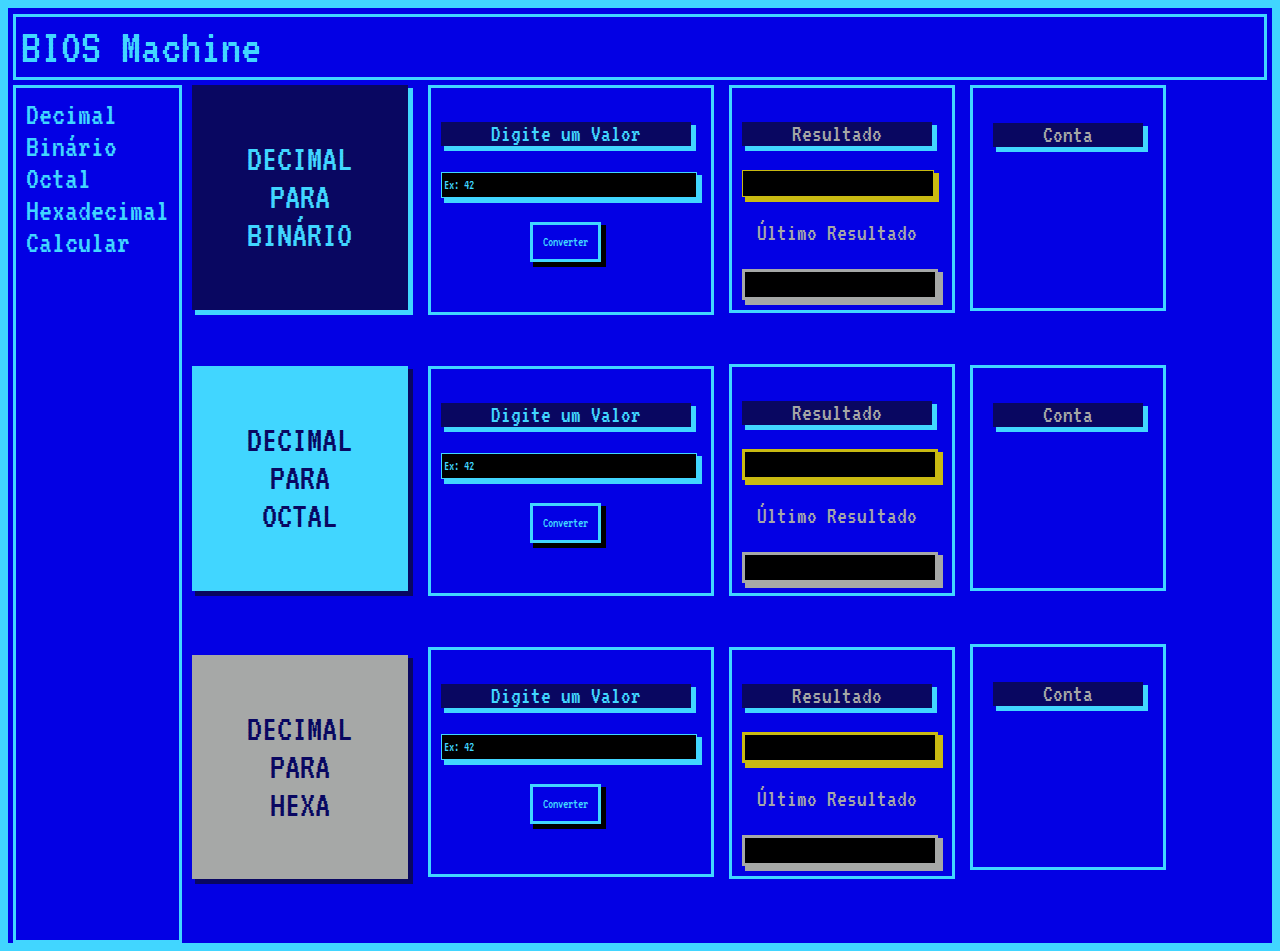
<file: index.html>
<!-- Criado por Marise Miranda | 2017.1 -->
<!-- Adaptado por Matheus Matos | 2025.1 -->

<!DOCTYPE html>
<html lang="pt">

<head>
    <meta charset="UTF-8">
    <meta name="viewport" content="width=device-width, initial-scale=1.0">
    <link rel="stylesheet" href="style.css">
    <title>SPTecher's Machine</title>




</head>

<body>
  
        
<div class="frame">       
    
    
    <header>
            <p>BIOS Machine</p>
        </header>

        

 <main class="main">
        <aside class="aside">
            <a href="index.html">Decimal</a>
            <a href="binario.html">Binário</a>
            <a href="octal.html">Octal</a>
            <a href="hexadecimal.html">Hexadecimal</a>
            <a href="">Calcular</a>
        </aside>
                
                <article class="article">
                    <div class="title-1">
                        <p>DECIMAL <br> PARA <br> BINÁRIO</p>
                    </div>
                    <div class="title-2">
                        <p>DECIMAL <br> PARA <br> OCTAL</p>
                    </div>
                    <div class="title-3">
                        <p>DECIMAL <br> PARA <br> HEXA</p>
                    </div>
                </article>

        <section class="section-1">

                <div class="div_valor">
                    <p>Digite um Valor</p>
                    <input class="input_dec" id="input_dec_bin" type="text" placeholder="Ex: 42">
                    <br><br>
                    <div class="border">
                        <button onclick="converterDecBin()">Converter</button>
                    </div>
                </div>

                 <div class="div_valor">
                    <p>Digite um Valor</p>
                    <input class="input_dec" id="input_dec_octal" type="text" placeholder="Ex: 42">
                    <br><br>
                    <div class="border">
                         <button onclick="converterDecOctal()">Converter</button>
                    </div>
                   
                </div>

                <div class="div_valor">
                    <p>Digite um Valor</p>
                    <input class="input_dec" id="input_dec_hex" type="text" placeholder="Ex: 42">
                    <br><br>
                    <div class="border">
                        <button onclick="converterDecHex()">Converter</button>
                    </div>
                    
                </div>

            </section>

           
                <!--Área de saída de resultados-->

            <section class="section-2">
                 <div class="div_resultado" id="id_resultado">
                    <div class="box">
                        <p>Resultado</p>
                    </div>
                    <div id="div_dec_bin" class="saida"></div>
                    <p>Último Resultado</p>
                    <div id="div_dec_bin_ultimo" class="ultima-saida"></div>
                </div>

                <div class="div_resultado_octal">
                   <div class="div_resultado" id="id_resultado">
                    <div class="box">
                        <p>Resultado</p>
                    </div>
                    <div id="div_dec_octal" class="saida"></div>
                    <p>Último Resultado</p>
                    <div id="div_dec_octal_ultimo" class="ultima-saida"></div>
                </div>   

                <div class="div_resultado_hex">
                    <div class="div_resultado" id="id_resultado">
                    <div class="box">
                        <p>Resultado</p>
                    </div>
                    <div id="div_dec_hex" class="saida"></div>
                    <p>Último Resultado</p>
                    <div id="div_dec_hex_ultimo" class="ultima-saida"></div>
                </div>




                
            </section>
                
            <section class="section-3">
                <div class="div_conta">
                   <a onclick="mostrar()"">Conta</a>
                </div>
                <div id="div_conta_resultado"></div>
                
                <div class="div_conta">
                    <a onclick="mostrar()"">Conta</a>
                </div>
                <div id="div_conta_resultado"></div>

                <div class="div_conta">
                    <a onclick="mostrar()"">Conta</a>
                </div>
                <div id="div_conta_resultado"></div>
            </section>


            

                
                
           
</main>

       

 </div>       

    <script>


        // Variveis globais para acumular o histórico anterior da conversão
        var historico_bin = 0
        var historico_octal = 0
        var historico_hex = 0

         //Variaveis globais para iniciar em 0
        var decimal_resultado = 0
        var decimal_resultado_octal = 0
        var decimal_resultado_hex = 0

        function converterDecBin() {
            historico_bin = decimal_resultado
            decimal_resultado = Number(input_dec_bin.value);
            
            div_dec_bin_ultimo.innerHTML = historico_bin.toString(2);
            
            
            div_dec_bin.innerHTML = decimal_resultado.toString(2);

            
            
            
        }
        function converterDecOctal(){
            historico_octal = decimal_resultado
            decimal_resultado = Number(input_dec_octal.value);

            div_dec_octal_ultimo.innerHTML = historico_octal.toString(8);

            div_dec_octal.innerHTML = decimal_resultado.toString(8);
        }
        function converterDecHex(){
            historico_hex = decimal_resultado
            decimal_resultado = Number(input_dec_hex.value);

            div_dec_hex_ultimo.innerHTML = historico_hex.toString(16);

            div_dec_hex.innerHTML = decimal_resultado.toString(16).toUpperCase()
        }

        function mostrar(){
            decimal_resultado = Number(input_dec_hex.value);

            decimal
                
            div_conta_resultado.innerHTML = `${decimal_resultado} - 32768 = `
        }
        
    </script>
</body>

</html>
</file>
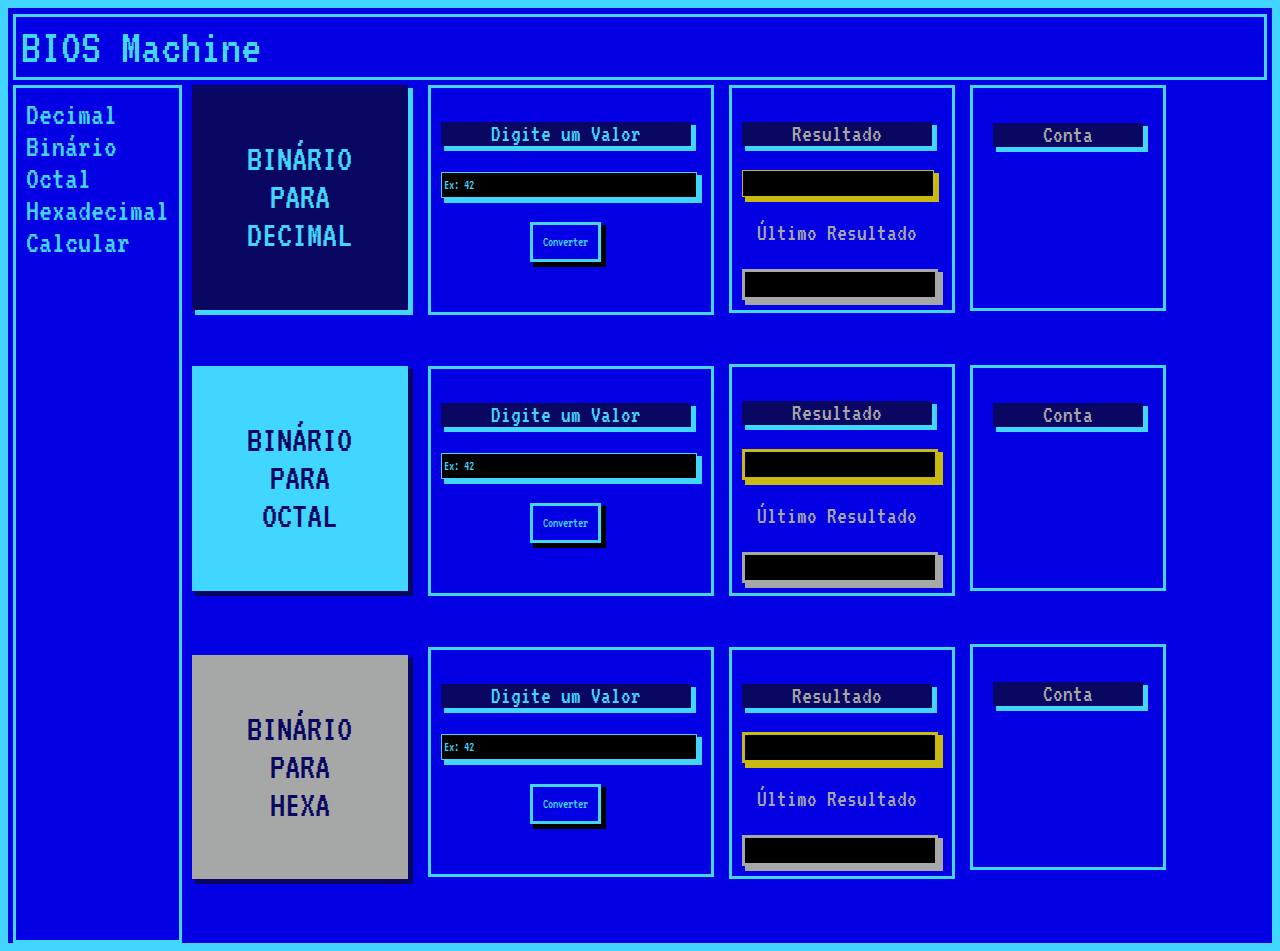
<file: binario.html>
<!-- Criado por Marise Miranda | 2017.1 -->
<!-- Adaptado por Matheus Matos | 2025.1 -->

<!DOCTYPE html>
<html lang="pt">

<head>
    <meta charset="UTF-8">
    <meta name="viewport" content="width=device-width, initial-scale=1.0">
    <link rel="stylesheet" href="style.css">
    <title>SPTecher's Machine</title>




</head>

<body>
  
        
       <div class="frame">



         <header>
            <p>BIOS Machine</p>
        </header>

        

 <main class="main">
        <aside class="aside">
            <a href="index.html">Decimal</a>
            <a href="binario.html">Binário</a>
            <a href="octal.html">Octal</a>
            <a href="hexadecimal.html">Hexadecimal</a>
            <a href="">Calcular</a>
        </aside>
                
                <article class="article">
                    <div class="title-1">
                        <p>BINÁRIO <br> PARA <br> DECIMAL</p>
                    </div>
                    <div class="title-2">
                        <p>BINÁRIO  <br> PARA <br> OCTAL</p>
                    </div>
                    <div class="title-3">
                        <p>BINÁRIO <br> PARA <br> HEXA</p>
                    </div>
                </article>

        <section class="section-1">

                <div class="div_valor">
                    <p>Digite um Valor</p>
                    <input class="input_dec" id="input_bin_dec" type="text" placeholder="Ex: 42">
                    <br><br>
                    <div class="border">
                        <button onclick="converterBinDec()">Converter</button>
                    </div>
                </div>

                 <div class="div_valor">
                    <p>Digite um Valor</p>
                    <input class="input_dec" id="input_bin_octal" type="text" placeholder="Ex: 42">
                    <br><br>
                    <div class="border">
                         <button onclick="converterBinOctal()">Converter</button>
                    </div>
                   
                </div>

                <div class="div_valor">
                    <p>Digite um Valor</p>
                    <input class="input_bin" id="input_bin_hex" type="text" placeholder="Ex: 42">
                    <br><br>
                    <div class="border">
                        <button onclick="converterBinHex()">Converter</button>
                    </div>
                    
                </div>

            </section>

           
                <!--Área de saída de resultados-->

            <section class="section-2">
                 <div class="div_resultado" id="id_resultado">
                    <div class="box">
                        <p>Resultado</p>
                    </div>
                    <div id="div_bin_dec" class="saida"></div>
                    <p>Último Resultado</p>
                    <div id="div_bin_dec_ultimo" class="ultima-saida"></div>
                </div>

                <div class="div_resultado_octal">
                   <div class="div_resultado" id="id_resultado">
                    <div class="box">
                        <p>Resultado</p>
                    </div>
                    <div id="div_bin_octal" class="saida"></div>
                    <p>Último Resultado</p>
                    <div id="div_bin_octal_ultimo" class="ultima-saida"></div>
                </div>   

                <div class="div_resultado_hex">
                    <div class="div_resultado" id="id_resultado">
                    <div class="box">
                        <p>Resultado</p>
                    </div>
                    <div id="div_bin_hex" class="saida"></div>
                    <p>Último Resultado</p>
                    <div id="div_bin_hex_ultimo" class="ultima-saida"></div>
                </div>




                
            </section>
                
            <section class="section-3">
                <div class="div_conta">
                   <a onclick="mostrar()"">Conta</a>
                </div>
                <div id="div_conta_resultado"></div>
                
                <div class="div_conta">
                    <a onclick="mostrar()"">Conta</a>
                </div>
                <div id="div_conta_resultado"></div>

                <div class="div_conta">
                    <a onclick="mostrar()"">Conta</a>
                </div>
                <div id="div_conta_resultado"></div>
            </section>


            

                
                
           
</main>




       </div>

       

       

    <script>


        // Variveis globais para acumular o histórico anterior da conversão
        var historico_dec = 0
        var historico_octal = 0
        var historico_hex = 0

         //Variaveis globais para iniciar em 0
        var bin_resultado = 0
        var bin_resultado_octal = 0
        var bin_resultado_hex = 0

        function converterBinDec() {
            historico_dec = bin_resultado
            bin_resultado = Number(input_bin_dec.value);
            
           //historico_dec = parseInt(historico_dec, 2) Não funfou

            div_bin_dec_ultimo.innerHTML = historico_dec;

            bin_resultado = parseInt(bin_resultado, 2)

            div_bin_dec.innerHTML = bin_resultado;

            
            
            
        }
        function converterBinOctal(){

            // O caminho da luz é o binário
            historico_octal = bin_resultado
            bin_resultado = Number(input_bin_octal.value);

           // historico_octal = parseInt(historico_octal, 2) Não funfou

            div_bin_octal_ultimo.innerHTML = historico_octal.toString(8);

            // transformar o binario em decimal
            bin_resultado = parseInt(bin_resultado, 2)

            // depois transformar o decimal em octal    
            div_bin_octal.innerHTML = bin_resultado.toString(8);
        }
        function converterBinHex(){
            historico_hex = bin_resultado
            bin_resultado = Number(input_bin_hex.value);

            //historico_hex = parseInt(historico_hex, 2) Não funfou

            div_bin_hex_ultimo.innerHTML = historico_hex.toString(16).toUpperCase();

            //bin_resultado = parseInt(bin_resultado, 16)
            bin_resultado = parseInt(bin_resultado, 2)
            div_bin_hex.innerHTML = bin_resultado.toString(16).toUpperCase()
        }

        function mostrar(){
            var bin_resultado = Number(input_bin_hex.value);

            bin
                
            div_conta_resultado.innerHTML = `${bin_resultado} - 32768 = `
        }
        
    </script>
</body>

</html>
</file>
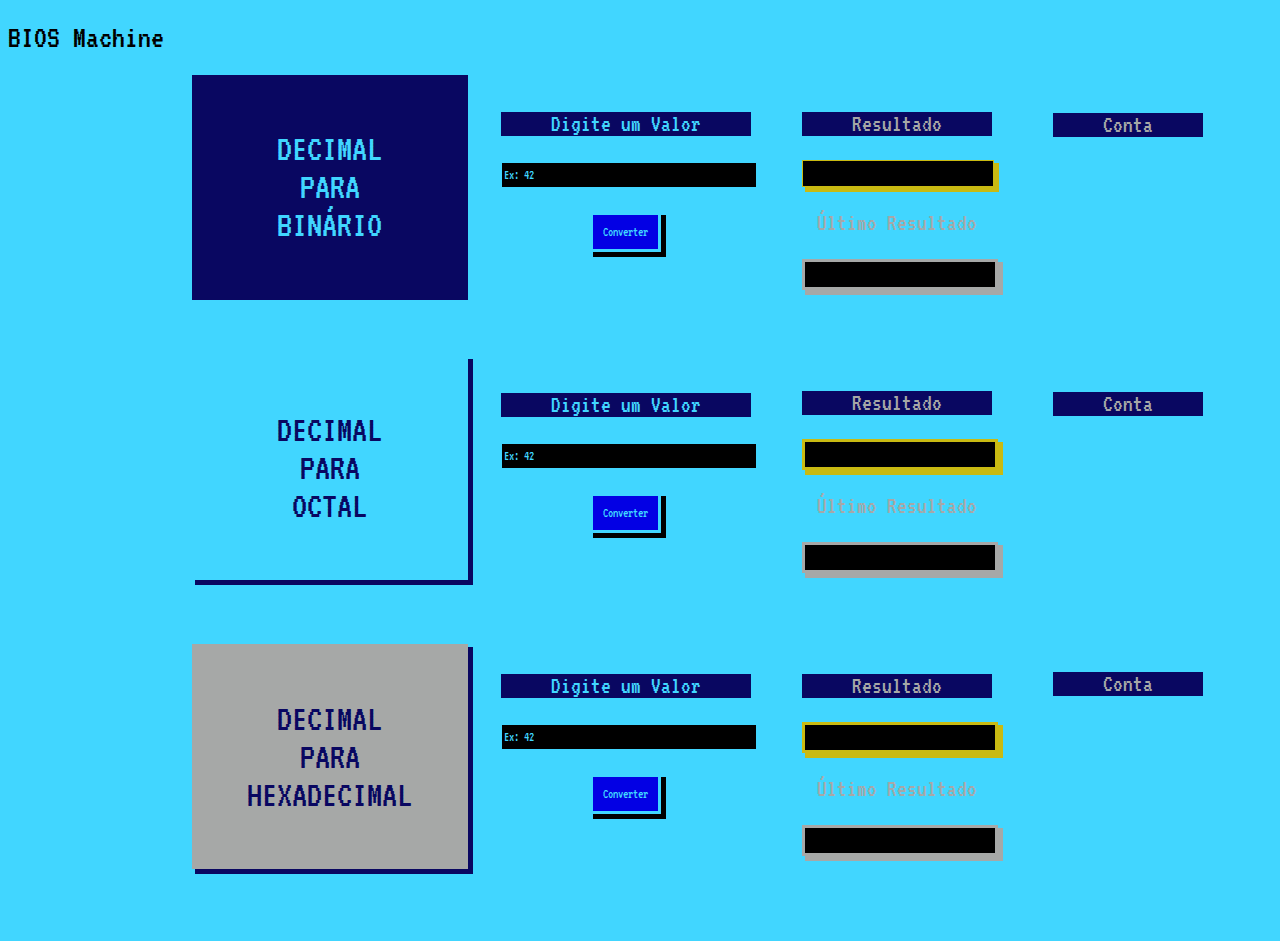
<file: decimal.html>
<!-- Criado por Marise Miranda | 2017.1 -->
<!-- Adaptado por Matheus Matos | 2025.1 -->

<!DOCTYPE html>
<html lang="pt">

<head>
    <meta charset="UTF-8">
    <meta name="viewport" content="width=device-width, initial-scale=1.0">
    <link rel="stylesheet" href="style.css">
    <title>SPTecher's Machine</title>




</head>

<body>
  
        
        <header>
            <h1>BIOS Machine</h1>
        </header>

        

 <main class="main">
        <aside class="aside">
            <a href="decimal.html">Decimal</a>
            <a href="binario.html">Binário</a>
            <a href="octal.html">Octal</a>
            <a href="hexadecimal.html">Hexadecimal</a>
            <a href="">Calcular</a>
        </aside>
                
                <article class="article">
                    <div class="title-1">
                        <p>DECIMAL <br> PARA <br> BINÁRIO</p>
                    </div>
                    <div class="title-2">
                        <p>DECIMAL <br> PARA <br> OCTAL</p>
                    </div>
                    <div class="title-3">
                        <p>DECIMAL <br> PARA <br> HEXADECIMAL</p>
                    </div>
                </article>

        <section class="section-1">

                <div class="div_valor">
                    <p>Digite um Valor</p>
                    <input class="input_dec" id="input_dec_bin" type="text" placeholder="Ex: 42">
                    <br><br>
                    <div class="border">
                        <button onclick="converterDecBin()">Converter</button>
                    </div>
                </div>

                 <div class="div_valor">
                    <p>Digite um Valor</p>
                    <input class="input_dec" id="input_dec_octal" type="text" placeholder="Ex: 42">
                    <br><br>
                    <div class="border">
                         <button onclick="converterDecOctal()">Converter</button>
                    </div>
                   
                </div>

                <div class="div_valor">
                    <p>Digite um Valor</p>
                    <input class="input_dec" id="input_dec_hex" type="text" placeholder="Ex: 42">
                    <br><br>
                    <div class="border">
                        <button onclick="converterDecHex()">Converter</button>
                    </div>
                    
                </div>

            </section>

           
                <!--Área de saída de resultados-->

            <section class="section-2">
                 <div class="div_resultado" id="id_resultado">
                    <div class="box">
                        <p>Resultado</p>
                    </div>
                    <div id="div_dec_bin" class="saida"></div>
                    <p>Último Resultado</p>
                    <div id="div_dec_bin_ultimo" class="ultima-saida"></div>
                </div>

                <div class="div_resultado_octal">
                   <div class="div_resultado" id="id_resultado">
                    <div class="box">
                        <p>Resultado</p>
                    </div>
                    <div id="div_dec_octal" class="saida"></div>
                    <p>Último Resultado</p>
                    <div id="div_dec_octal_ultimo" class="ultima-saida"></div>
                </div>   

                <div class="div_resultado_hex">
                    <div class="div_resultado" id="id_resultado">
                    <div class="box">
                        <p>Resultado</p>
                    </div>
                    <div id="div_dec_hex" class="saida"></div>
                    <p>Último Resultado</p>
                    <div id="div_dec_hex_ultimo" class="ultima-saida"></div>
                </div>




                
            </section>
                
            <section class="section-3">
                <div class="div_conta">
                   <a onclick="mostrar()"">Conta</a>
                </div>
                <div id="div_conta_resultado"></div>
                
                <div class="div_conta">
                    <a onclick="mostrar()"">Conta</a>
                </div>
                <div id="div_conta_resultado"></div>

                <div class="div_conta">
                    <a onclick="mostrar()"">Conta</a>
                </div>
                <div id="div_conta_resultado"></div>
            </section>


            

                
                
           
</main>

       

       

    <script>


        // Variveis globais para acumular o histórico anterior da conversão
        var historico_bin = 0
        var historico_octal = 0
        var historico_hex = 0

         //Variaveis globais para iniciar em 0
        var decimal_resultado = 0
        var decimal_resultado_octal = 0
        var decimal_resultado_hex = 0

        function converterDecBin() {
            historico_bin = decimal_resultado
            decimal_resultado = Number(input_dec_bin.value);
            
            div_dec_bin_ultimo.innerHTML = historico_bin.toString(2);
            
            
            div_dec_bin.innerHTML = decimal_resultado.toString(2);

            
            
            
        }
        function converterDecOctal(){
            historico_octal = decimal_resultado
            decimal_resultado = Number(input_dec_octal.value);

            div_dec_octal_ultimo.innerHTML = historico_octal.toString(8);

            div_dec_octal.innerHTML = decimal_resultado.toString(8);
        }
        function converterDecHex(){
            historico_hex = decimal_resultado
            decimal_resultado = Number(input_dec_hex.value);

            div_dec_hex_ultimo.innerHTML = historico_hex.toString(16);

            div_dec_hex.innerHTML = decimal_resultado.toString(16).toUpperCase()
        }

        function mostrar(){
            decimal_resultado = Number(input_dec_hex.value);

            decimal
                
            div_conta_resultado.innerHTML = `${decimal_resultado} - 32768 = `
        }
        
    </script>
</body>

</html>
</file>
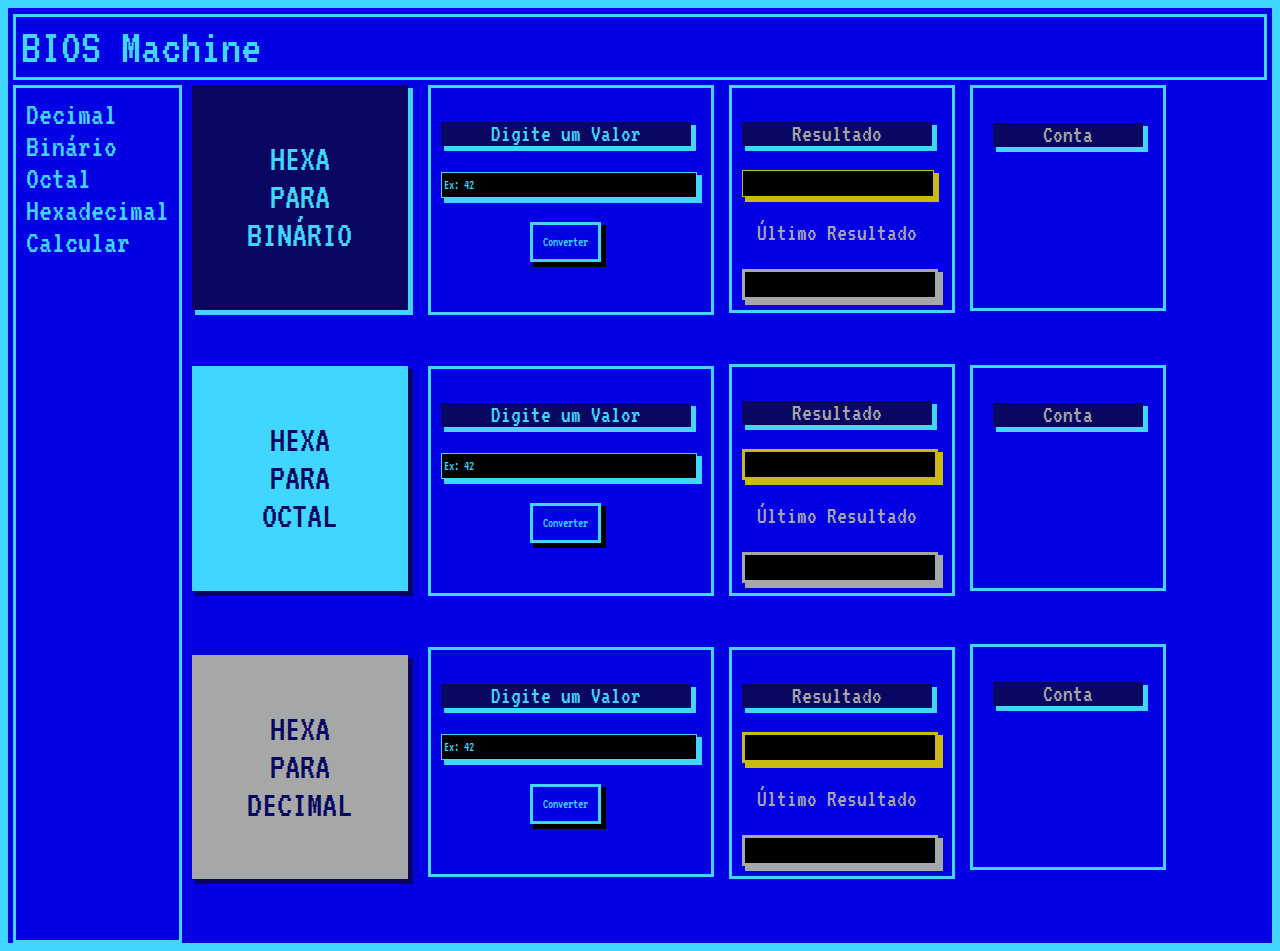
<file: hexadecimal.html>
<!-- Criado por Marise Miranda | 2017.1 -->
<!-- Adaptado por Matheus Matos | 2025.1 -->

<!DOCTYPE html>
<html lang="pt">

<head>
    <meta charset="UTF-8">
    <meta name="viewport" content="width=device-width, initial-scale=1.0">
    <link rel="stylesheet" href="style.css">
    <title>SPTecher's Machine</title>




</head>

<body>
  
        
<div class="frame"> 



    <header>
            <p>BIOS Machine</p>
        </header>

        

 <main class="main">
        <aside class="aside">
            <a href="index.html">Decimal</a>
            <a href="binario.html">Binário</a>
            <a href="octal.html">Octal</a>
            <a href="hexadecimal.html">Hexadecimal</a>
            <a href="">Calcular</a>
        </aside>
                
               <article class="article">
                    <div class="title-1">
                        <p>HEXA <br> PARA <br> BINÁRIO</p>
                    </div>
                    <div class="title-2">
                        <p>HEXA <br> PARA <br> OCTAL</p>
                    </div>
                    <div class="title-3">
                        <p>HEXA <br> PARA <br> DECIMAL</p>
                    </div>
                </article>

        <section class="section-1">

                <div class="div_valor">
                    <p>Digite um Valor</p>
                    <input class="input_dec" id="input_hex_bin" type="text" placeholder="Ex: 42">
                    <br><br>
                    <div class="border">
                        <button onclick="converterHexBin()">Converter</button>
                    </div>
                </div>

                 <div class="div_valor">
                    <p>Digite um Valor</p>
                    <input class="input_dec" id="input_hex_dec" type="text" placeholder="Ex: 42">
                    <br><br>
                    <div class="border">
                         <button onclick="converterHexDec()">Converter</button>
                    </div>
                   
                </div>

                <div class="div_valor">
                    <p>Digite um Valor</p>
                    <input class="input_dec" id="input_hex_hex" type="text" placeholder="Ex: 42">
                    <br><br>
                    <div class="border">
                        <button onclick="converterHexOctal()">Converter</button>
                    </div>
                    
                </div>

            </section>

           
                <!--Área de saída de resultados-->

            <section class="section-2">
                 <div class="div_resultado" id="id_resultado">
                    <div class="box">
                        <p>Resultado</p>
                    </div>
                    <div id="div_hex_bin" class="saida"></div>
                    <p>Último Resultado</p>
                    <div id="div_hex_bin_ultimo" class="ultima-saida"></div>
                </div>

                <div class="div_resultado_octal">
                   <div class="div_resultado" id="id_resultado">
                    <div class="box">
                        <p>Resultado</p>
                    </div>
                    <div id="div_hex_dec" class="saida"></div>
                    <p>Último Resultado</p>
                    <div id="div_hex_dec_ultimo" class="ultima-saida"></div>
                </div>   

                <div class="div_resultado_hex">
                    <div class="div_resultado" id="id_resultado">
                    <div class="box">
                        <p>Resultado</p>
                    </div>
                    <div id="div_hex_octal" class="saida"></div>
                    <p>Último Resultado</p>
                    <div id="div_hex_octal_ultimo" class="ultima-saida"></div>
                </div>




                
            </section>
                
            <section class="section-3">
                <div class="div_conta">
                   <a onclick="mostrar()"">Conta</a>
                </div>
                <div id="div_conta_resultado"></div>
                
                <div class="div_conta">
                    <a onclick="mostrar()"">Conta</a>
                </div>
                <div id="div_conta_resultado"></div>

                <div class="div_conta">
                    <a onclick="mostrar()"">Conta</a>
                </div>
                <div id="div_conta_resultado"></div>
            </section>


            

                
                
           
</main>

       
</div>
       

    <script>


        // Variveis globais para acumular o histórico anterior da conversão
        var historico_bin = 0
        var historico_dec = 0
        var historico_octal = 0

         //Variaveis globais para iniciar em 0
        var hex_resultado = 0
        var hex_resultado_dec = 0
        var hex_resultado_hex = 0

        function converterHexBin() {
            historico_bin = hex_resultado
            hex_resultado = input_hex_bin.value;
            
            div_hex_bin_ultimo.innerHTML = historico_bin.toString(2);
            
            hex_resultado = parseInt(hex_resultado, 16)

            div_hex_bin.innerHTML = hex_resultado.toString(2);

            
            
            
        }
        function converterHexDec(){
            historico_dec = hex_resultado
            hex_resultado = input_hex_dec.value;

            div_hex_dec_ultimo.innerHTML = historico_dec.toString(10);

            hex_resultado = parseInt(hex_resultado, 16)
      

            div_hex_dec.innerHTML = hex_resultado.toString(10);
        }
        function converterHexOctal(){
            historico_hex = hex_resultado
            hex_resultado = input_hex_hex.value;

            hex_resultado = parseInt(hex_resultado, 16)

            div_hex_octal_ultimo.innerHTML = historico_hex.toString(8);

            div_hex_octal.innerHTML = hex_resultado.toString(8);
        }

        function mostrar(){
            hex_resultado = Number(input_hex_hex.value);

            div_conta_resultado.innerHTML = `${hex_resultado} - 32768 = `
        }
        
    </script>
</body>

</html>
</file>
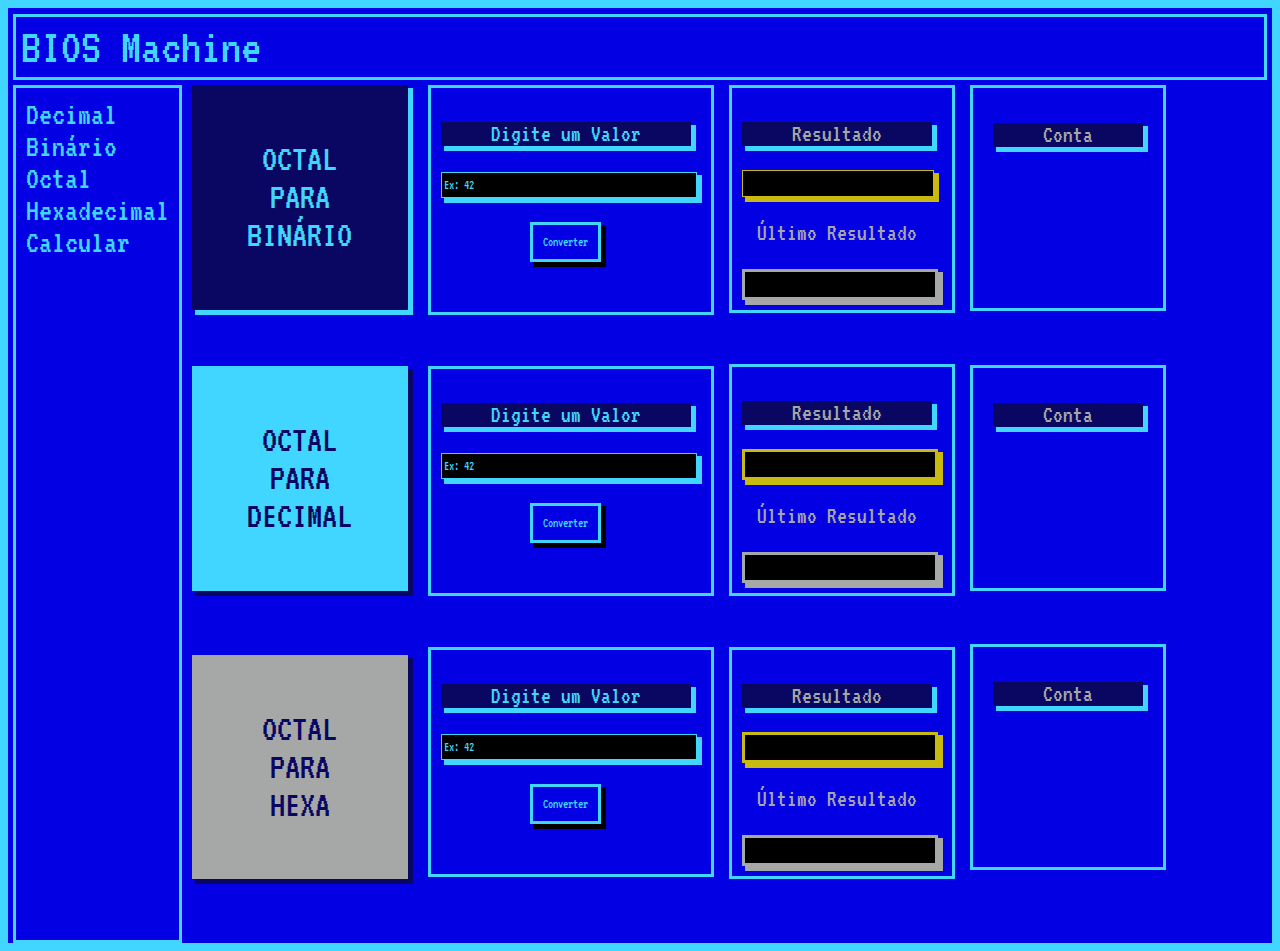
<file: octal.html>
<!-- Criado por Marise Miranda | 2017.1 -->
<!-- Adaptado por Matheus Matos | 2025.1 -->

<!DOCTYPE html>
<html lang="pt">

<head>
    <meta charset="UTF-8">
    <meta name="viewport" content="width=device-width, initial-scale=1.0">
    <link rel="stylesheet" href="style.css">
    <title>SPTecher's Machine</title>




</head>

<body>
  
        
<div class="frame"> 


    <header>
            <p>BIOS Machine</p>
        </header>
        

 <main class="main">
        <aside class="aside">
            <a href="index.html">Decimal</a>
            <a href="binario.html">Binário</a>
            <a href="octal.html">Octal</a>
            <a href="hexadecimal.html">Hexadecimal</a>
            <a href="">Calcular</a>
        </aside>
                
                <article class="article">
                    <div class="title-1">
                        <p>OCTAL <br> PARA <br> BINÁRIO</p>
                    </div>
                    <div class="title-2">
                        <p>OCTAL <br> PARA <br> DECIMAL</p>
                    </div>
                    <div class="title-3">
                        <p>OCTAL <br> PARA <br> HEXA</p>
                    </div>
                </article>

        <section class="section-1">

                <div class="div_valor">
                    <p>Digite um Valor</p>
                    <input class="input_dec" id="input_octal_bin" type="text" placeholder="Ex: 42">
                    <br><br>
                    <div class="border">
                        <button onclick="converterOctalBin()">Converter</button>
                    </div>
                </div>

                 <div class="div_valor">
                    <p>Digite um Valor</p>
                    <input class="input_dec" id="input_octal_dec" type="text" placeholder="Ex: 42">
                    <br><br>
                    <div class="border">
                         <button onclick="converterOctalDec()">Converter</button>
                    </div>
                   
                </div>

                <div class="div_valor">
                    <p>Digite um Valor</p>
                    <input class="input_dec" id="input_octal_hex" type="text" placeholder="Ex: 42">
                    <br><br>
                    <div class="border">
                        <button onclick="converterOctalHex()">Converter</button>
                    </div>
                    
                </div>

            </section>

           
                <!--Área de saída de resultados-->

            <section class="section-2">
                 <div class="div_resultado" id="id_resultado">
                    <div class="box">
                        <p>Resultado</p>
                    </div>
                    <div id="div_octal_bin" class="saida"></div>
                    <p>Último Resultado</p>
                    <div id="div_octal_bin_ultimo" class="ultima-saida"></div>
                </div>

                <div class="div_resultado_octal">
                   <div class="div_resultado" id="id_resultado">
                    <div class="box">
                        <p>Resultado</p>
                    </div>
                    <div id="div_octal_dec" class="saida"></div>
                    <p>Último Resultado</p>
                    <div id="div_octal_dec_ultimo" class="ultima-saida"></div>
                </div>   

                <div class="div_resultado_hex">
                    <div class="div_resultado" id="id_resultado">
                    <div class="box">
                        <p>Resultado</p>
                    </div>
                    <div id="div_octal_hex" class="saida"></div>
                    <p>Último Resultado</p>
                    <div id="div_octal_hex_ultimo" class="ultima-saida"></div>
                </div>




                
            </section>
                
            <section class="section-3">
                <div class="div_conta">
                   <a onclick="mostrar()"">Conta</a>
                </div>
                <div id="div_conta_resultado"></div>
                
                <div class="div_conta">
                    <a onclick="mostrar()"">Conta</a>
                </div>
                <div id="div_conta_resultado"></div>

                <div class="div_conta">
                    <a onclick="mostrar()"">Conta</a>
                </div>
                <div id="div_conta_resultado"></div>
            </section>


            

                
                
           
</main>

       
</div>
       

    <script>


        // Variveis globais para acumular o histórico anterior da conversão
        var historico_bin = 0
        var historico_dec = 0
        var historico_hex = 0

         //Variaveis globais para iniciar em 0
        var octal_resultado = 0
        var octal_resultado_dec = 0
        var octal_resultado_hex = 0

        function converterOctalBin() {
            historico_bin = octal_resultado
            octal_resultado = Number(input_octal_bin.value);
            
            div_octal_bin_ultimo.innerHTML = historico_bin.toString(2);
            
            octal_resultado = parseInt(octal_resultado, 8)

            div_octal_bin.innerHTML = octal_resultado.toString(2);

            
            
            
        }
        function converterOctalDec(){
            historico_dec = octal_resultado
            octal_resultado = Number(input_octal_dec.value);

            div_octal_dec_ultimo.innerHTML = historico_dec.toString(10);

            octal_resultado = parseInt(octal_resultado, 8)
      

            div_octal_dec.innerHTML = octal_resultado.toString(10);
        }
        function converterOctalHex(){
            historico_hex = octal_resultado
            octal_resultado = Number(input_octal_hex.value);

            octal_resultado = parseInt(octal_resultado, 8)

            div_octal_hex_ultimo.innerHTML = historico_hex.toString(16).toUpperCase();

            div_octal_hex.innerHTML = octal_resultado.toString(16).toUpperCase()
        }

        function mostrar(){
            octal_resultado = Number(input_octal_hex.value);

            octal
                
            div_conta_resultado.innerHTML = `${octal_resultado} - 32768 = `
        }
        
    </script>
</body>

</html>
</file>
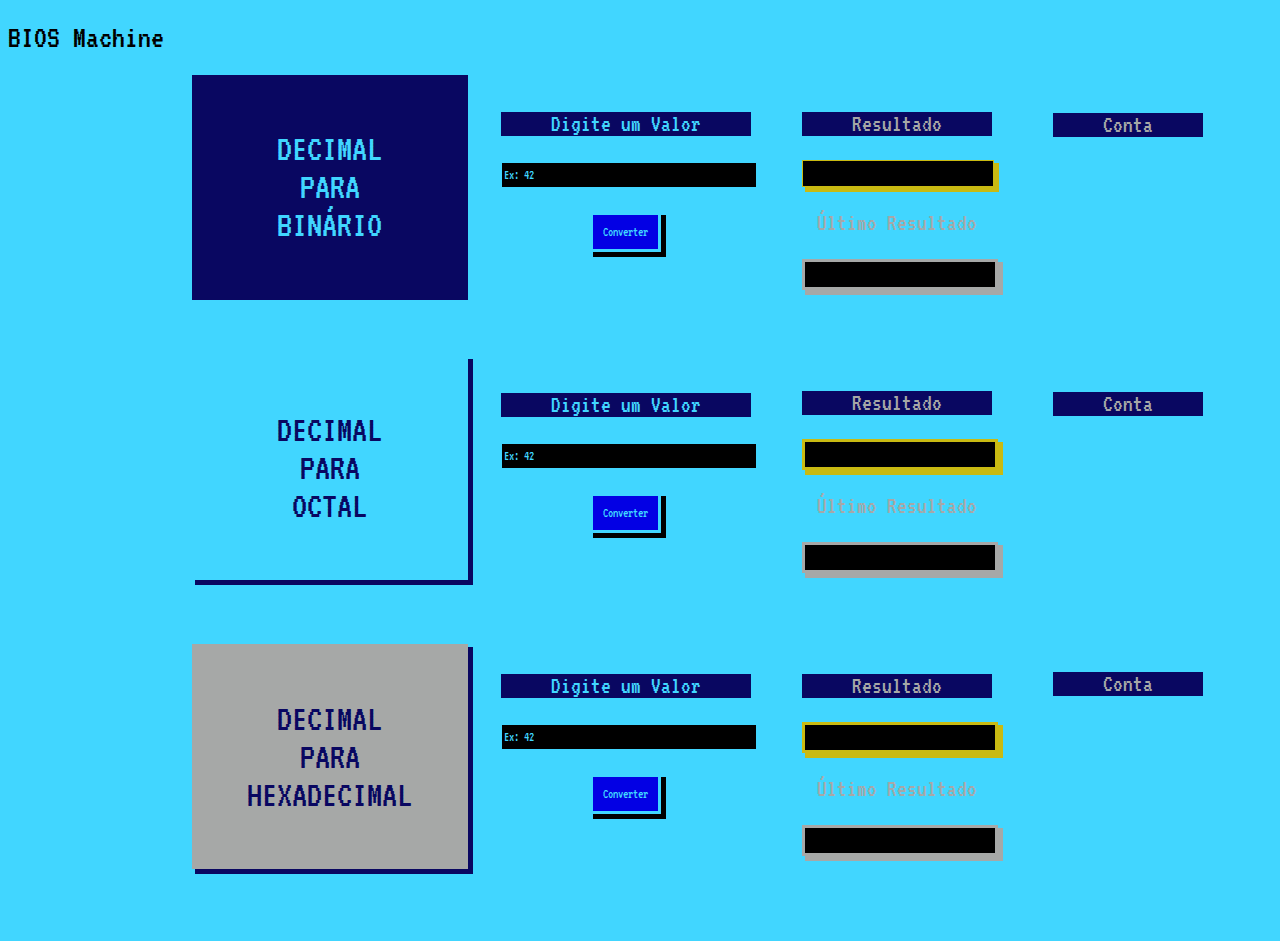
<file: sptechers-machine.html>
<!-- Criado por Marise Miranda | 2017.1 -->
<!-- Adaptado por Matheus Matos | 2025.1 -->

<!DOCTYPE html>
<html lang="pt">

<head>
    <meta charset="UTF-8">
    <meta name="viewport" content="width=device-width, initial-scale=1.0">
    <link rel="stylesheet" href="style.css">
    <title>SPTecher's Machine</title>




</head>

<body>
  
        
        <header>
            <h1>BIOS Machine</h1>
        </header>

        

 <main class="main">
        <aside class="aside">
            <a href="">Decimal</a>
            <a href="">Binário</a>
            <a href="">Octal</a>
            <a href="">Hexadecimal</a>
            <a href="">Calcular</a>
        </aside>
                
                <article class="article">
                    <div class="title-1">
                        <p>DECIMAL <br> PARA <br> BINÁRIO</p>
                    </div>
                    <div class="title-2">
                        <p>DECIMAL <br> PARA <br> OCTAL</p>
                    </div>
                    <div class="title-3">
                        <p>DECIMAL <br> PARA <br> HEXADECIMAL</p>
                    </div>
                </article>

        <section class="section-1">

                <div class="div_valor">
                    <p>Digite um Valor</p>
                    <input class="input_dec" id="input_dec_bin" type="text" placeholder="Ex: 42">
                    <br><br>
                    <div class="border">
                        <button onclick="converterDecBin()">Converter</button>
                    </div>
                </div>

                 <div class="div_valor">
                    <p>Digite um Valor</p>
                    <input class="input_dec" id="input_dec_octal" type="text" placeholder="Ex: 42">
                    <br><br>
                    <div class="border">
                         <button onclick="converterDecOctal()">Converter</button>
                    </div>
                   
                </div>

                <div class="div_valor">
                    <p>Digite um Valor</p>
                    <input class="input_dec" id="input_dec_hex" type="text" placeholder="Ex: 42">
                    <br><br>
                    <div class="border">
                        <button onclick="converterDecHex()">Converter</button>
                    </div>
                    
                </div>

            </section>

           
                <!--Área de saída de resultados-->

            <section class="section-2">
                 <div class="div_resultado" id="id_resultado">
                    <div class="box">
                        <p>Resultado</p>
                    </div>
                    <div id="div_dec_bin" class="saida"></div>
                    <p>Último Resultado</p>
                    <div id="div_dec_bin_ultimo" class="ultima-saida"></div>
                </div>

                <div class="div_resultado_octal">
                   <div class="div_resultado" id="id_resultado">
                    <div class="box">
                        <p>Resultado</p>
                    </div>
                    <div id="div_dec_octal" class="saida"></div>
                    <p>Último Resultado</p>
                    <div id="div_dec_octal_ultimo" class="ultima-saida"></div>
                </div>   

                <div class="div_resultado_hex">
                    <div class="div_resultado" id="id_resultado">
                    <div class="box">
                        <p>Resultado</p>
                    </div>
                    <div id="div_dec_hex" class="saida"></div>
                    <p>Último Resultado</p>
                    <div id="div_dec_hex_ultimo" class="ultima-saida"></div>
                </div>




                
            </section>
                
            <section class="section-3">
                <div class="div_conta">
                   <a onclick="mostrar()"">Conta</a>
                </div>
                
                <div class="div_conta">
                    <a onclick="mostrar()"">Conta</a>
                </div>

                <div class="div_conta">
                    <a onclick="mostrar()"">Conta</a>
                </div>
            </section>


            

                
                
           
</main>

       

       

    <script>


        // Variveis globais para acumular o histórico anterior da conversão
        var historico_bin = 0
        var historico_octal = 0
        var historico_hex = 0

         //Variaveis globais para iniciar em 0
        var decimal_resultado = 0
        var decimal_resultado_octal = 0
        var decimal_resultado_hex = 0

        function converterDecBin() {
            historico_bin = decimal_resultado
            decimal_resultado = Number(input_dec_bin.value);
            
            div_dec_bin_ultimo.innerHTML = historico_bin.toString(2);
            
            
            div_dec_bin.innerHTML = decimal_resultado.toString(2);

            
            
            
        }
        function converterDecOctal(){
            historico_octal = decimal_resultado
            var decimal_resultado = Number(input_dec_octal.value);

            div_dec_octal_ultimo.innerHTML = historico_octal.toString(8);

            div_dec_octal.innerHTML = decimal_resultado.toString(8);
        }
        function converterDecHex(){
            historico_hex = decimal_resultado
            var decimal_resultado = Number(input_dec_hex.value);

            div_dec_hex_ultimo.innerHTML = historico_hex.toString(16);

            div_dec_hex.innerHTML = decimal_resultado.toString(16).toUpperCase()
        }

        function mostrar(){

        }
        
    </script>
</body>

</html>
</file>
<file: style.css>
@import url('https://fonts.googleapis.com/css2?family=K2D:ital,wght@0,100;0,200;0,300;0,400;0,500;0,600;0,700;0,800;1,100;1,200;1,300;1,400;1,500;1,600;1,700;1,800&family=Poppins:ital,wght@0,100;0,200;0,300;0,400;0,500;0,600;0,700;0,800;0,900;1,100;1,200;1,300;1,400;1,500;1,600;1,700;1,800;1,900&family=VT323&display=swap');

*{
    font-family: "VT323", monospace;
    font-weight: 400;
    font-style: normal;

}
body{
    background-color: var(--Byte);
    display: ;
    
    
}
:root{

    --Bit: #C9BA12;
    --Byte: #41D6FF;
    --Hexa: #0300E4;
    --Octal: #090761;
    --Decimal: #A6A8A7;

}
.main{
    display: flex;
    
    
}
.frame{
    background-color: var(--Hexa);
    padding-top: 1px;
    
}

header p{
    border: var(--Byte)3px solid;
    font-size: 50px;
    padding: 5px;
    margin: 5px;
    color: var(--Byte);

}


.aside{
    display: flex;
    flex-direction: column;
    align-items: flex-start;
    border: 0.2rem solid;
    border-color: var(--Byte);
    padding-left: auto;
    padding: 10px;
    margin-left: 5px;
    
    
}
.aside a{
    color: var(--Byte);
    text-decoration: none;
    font-size: 2rem;
    
}
.aside a:hover{
    background-color: var(--Decimal);
    color: var(--Hexa);
}
.article{
    flex-direction: column;
    color: var(--Byte);
    font-size: 38px;
    margin-left: 10px;
    margin-right: 20px;

    
}
.article p{
    padding: 3.4rem;
    margin: auto;
}
.article .title-1{
    background-color: var(--Octal);
    text-align: center;
    padding: 1px;
    box-shadow: 4px 4px 0px 1px var(--Byte);
    -webkit-box-shadow: 4px 4px 0px 1px var(--Byte);
    -moz-box-shadow: 4px 4px 0px 1px var(--Byte);
    margin-bottom: 3.5rem;
    
    
}
.article .title-2{
    background-color: var(--Byte);
    text-align: center;
    color: var(--Octal);
    padding: 1px;
    box-shadow: 4px 4px 0px 1px var(--Octal);
    -webkit-box-shadow: 4px 4px 0px 1px var(--Octal);
    -moz-box-shadow: 4px 4px 0px 1px var(--Octal);
    margin-bottom: 4rem;
    
}
.article .title-3{
    background-color: var(--Decimal);
    text-align: center;
    padding: 1px;
    color: var(--Octal);
    box-shadow: 4px 4px 0px 1px var(--Octal);
    -webkit-box-shadow: 4px 4px 0px 1px var(--Octal);
    -moz-box-shadow: 4px 4px 0px 1px var(--Octal);
    margin-bottom: 4rem;
    
}

.section-1{
    display: flex;
    flex-direction: column;
    text-align: center;
    font-size: 1.5rem;
    
    
    
}
.section-1 .div_valor{
    margin-bottom: 3.19rem;
    border: var(--Byte) 3px solid;
    padding: 10px 20px 50px 10px; 
}
.section-1 .div_valor p{
    background-color: var(--Octal);
    padding: auto;
    color: var(--Byte);
    box-shadow: 4px 4px 0px 1px var(--Byte);
    -webkit-box-shadow: 4px 4px 0px 1px var(--Byte);
    -moz-box-shadow: 4px 4px 0px 1px var(--Byte);
    padding: 0px 50px 0px 50px;
    

}

.section-1 .div_valor input{
    background-color: black;
    border: var(--Byte) 1px solid;
    color: var(--Byte);
    width: 100%;
    padding-top: 5px;
    padding-bottom: 5px;
    box-shadow: 4px 4px 0px 1px rgba(65,214,255,1); /*Não mudei var desse para  no caso de explicar para alguém*/
    -webkit-box-shadow: 4px 4px 0px 1px rgba(65,214,255,1);/* Seria dessa forma não intuitiva que eu veria as cores*/
    -moz-box-shadow: 4px 4px 0px 1px rgba(65,214,255,1);/*Com o var eu padronizo e diminuo o excesso de informação*/
}

.section-1 .div_valor input::placeholder{
    color: var(--Byte);
    padding: none;

}
.section-1 .div_valor  button{
    background-color: var(--Hexa);
    color: var(--Byte);
    border: var(--Byte) 3px solid;
    padding: 10px;
    box-shadow: 4px 4px 0px 1px rgb(0, 0, 0); /*E nesse caso não há motivo para ter uma variável de uma cor neutra como preto*/
    -webkit-box-shadow: 4px 4px 0px 1px rgb(0, 0, 0);
    -moz-box-shadow: 4px 4px 0px 1px rgb(0, 0, 0);
}

.section-1 .div_valor  button:hover{
    background-color: var(--Byte);
    border: var(--Hexa) 3px solid;
    color: var(--Hexa);
}

.section-1  .div_valor button:hover{
    cursor: pointer;
}



/* ------------- SECTION 2 -------------*/

.section-2{
    display: flex;
    flex-direction: column;
    text-align: center;
    font-size: 1.5rem;
    margin-left: 15px;
}

.section-2 .div_resultado{
    margin-bottom: 3.2rem;
    border: var(--Byte) 3px solid;
    padding: 10px 20px 10px 10px;

}


.section-2 .div_resultado .box {
    background-color: var(--Octal);
    padding: auto;
    color: var(--Bit);
    box-shadow: 4px 4px 0px 1px var(--Byte);
    -webkit-box-shadow: 4px 4px 0px 1px var(--Byte);
    -moz-box-shadow: 4px 4px 0px 1px var(--Byte);
    padding: 0px 50px 0px 50px;
}
.section-2 .div_resultado  p{
    text-align: center;
    color: var(--Decimal);
}
.section-2 .div_resultado  .saida{
    text-align: center;
    min-height: 25px;
    max-height: 50px;
    display: block;
    background-color: black;
    border: var(--Bit) 1px solid;
    color: var(--Bit);
    width: 100%;
    
    box-shadow: 4px 4px 0px 1px var(--Bit);
    -webkit-box-shadow: 4px 4px 0px 1px var(--Bit);
    -moz-box-shadow: 4px 4px 0px 1px var(--Bit);
    
}

.section-2 .div_resultado_octal  p{
    text-align: center;
    color: var(--Decimal);
}
.section-2 .div_resultado_octal  .saida{
    text-align: center;
    min-height: 25px;
    max-height: 50px;
    background-color: black;
    border: var(--Bit) 3px solid;
    color: var(--Bit);
    width: 100%;
    box-shadow: 4px 4px 0px 1px var(--Bit);
    -webkit-box-shadow: 4px 4px 0px 1px var(--Bit);
    -moz-box-shadow: 4px 4px 0px 1px var(--Bit);
    
}
.section-2 .div_resultado_hex  p{
    text-align: center;
    color: var(--Decimal);
    margin-top: 24px;
    
}
.section-2 .div_resultado_hex  .saida{
    text-align: center;
    min-height: 25px;
    max-height: 50px;
    background-color: black;
    border: var(--Bit) 3px solid;
    color: var(--Bit);
    width: 100%;
    box-shadow: 4px 4px 0px 1px var(--Bit);
    -webkit-box-shadow: 4px 4px 0px 1px var(--Bit);
    -moz-box-shadow: 4px 4px 0px 1px var(--Bit);
    
}
.ultima-saida{
    text-align: center;
    min-height: 25px;
    max-height: 50px;
    background-color: black;
    border: var(--Decimal) 3px solid;
    color: var(--Decimal);
    width: 100%;
    box-shadow: 4px 4px 0px 1px var(--Decimal);
    -webkit-box-shadow: 4px 4px 0px 1px var(--Decimal);
    -moz-box-shadow: 4px 4px 0px 1px var(--Decimal);
}

/* ------------- SECTION 3 -------------*/


.section-3{
    display: flex;
    flex-direction: column;
    font-size: 1.5rem;
    margin-left: 15px;
}




.section-3 .div_conta{
    margin-bottom: 3.35rem;
    border: var(--Byte) 3px solid;
    padding: 35px 20px 161px 20px;
    
    
    


}
.section-3 .div_conta a{
    
    background-color: var(--Octal);
    color: var(--Decimal);
    padding: auto;
    box-shadow: 4px 4px 0px 1px var(--Byte);
    -webkit-box-shadow: 4px 4px 0px 1px var(--Byte);
    -moz-box-shadow: 4px 4px 0px 1px var(--Byte);
    padding: 0px 50px 0px 50px;
    cursor: pointer;
    
}
</file>
